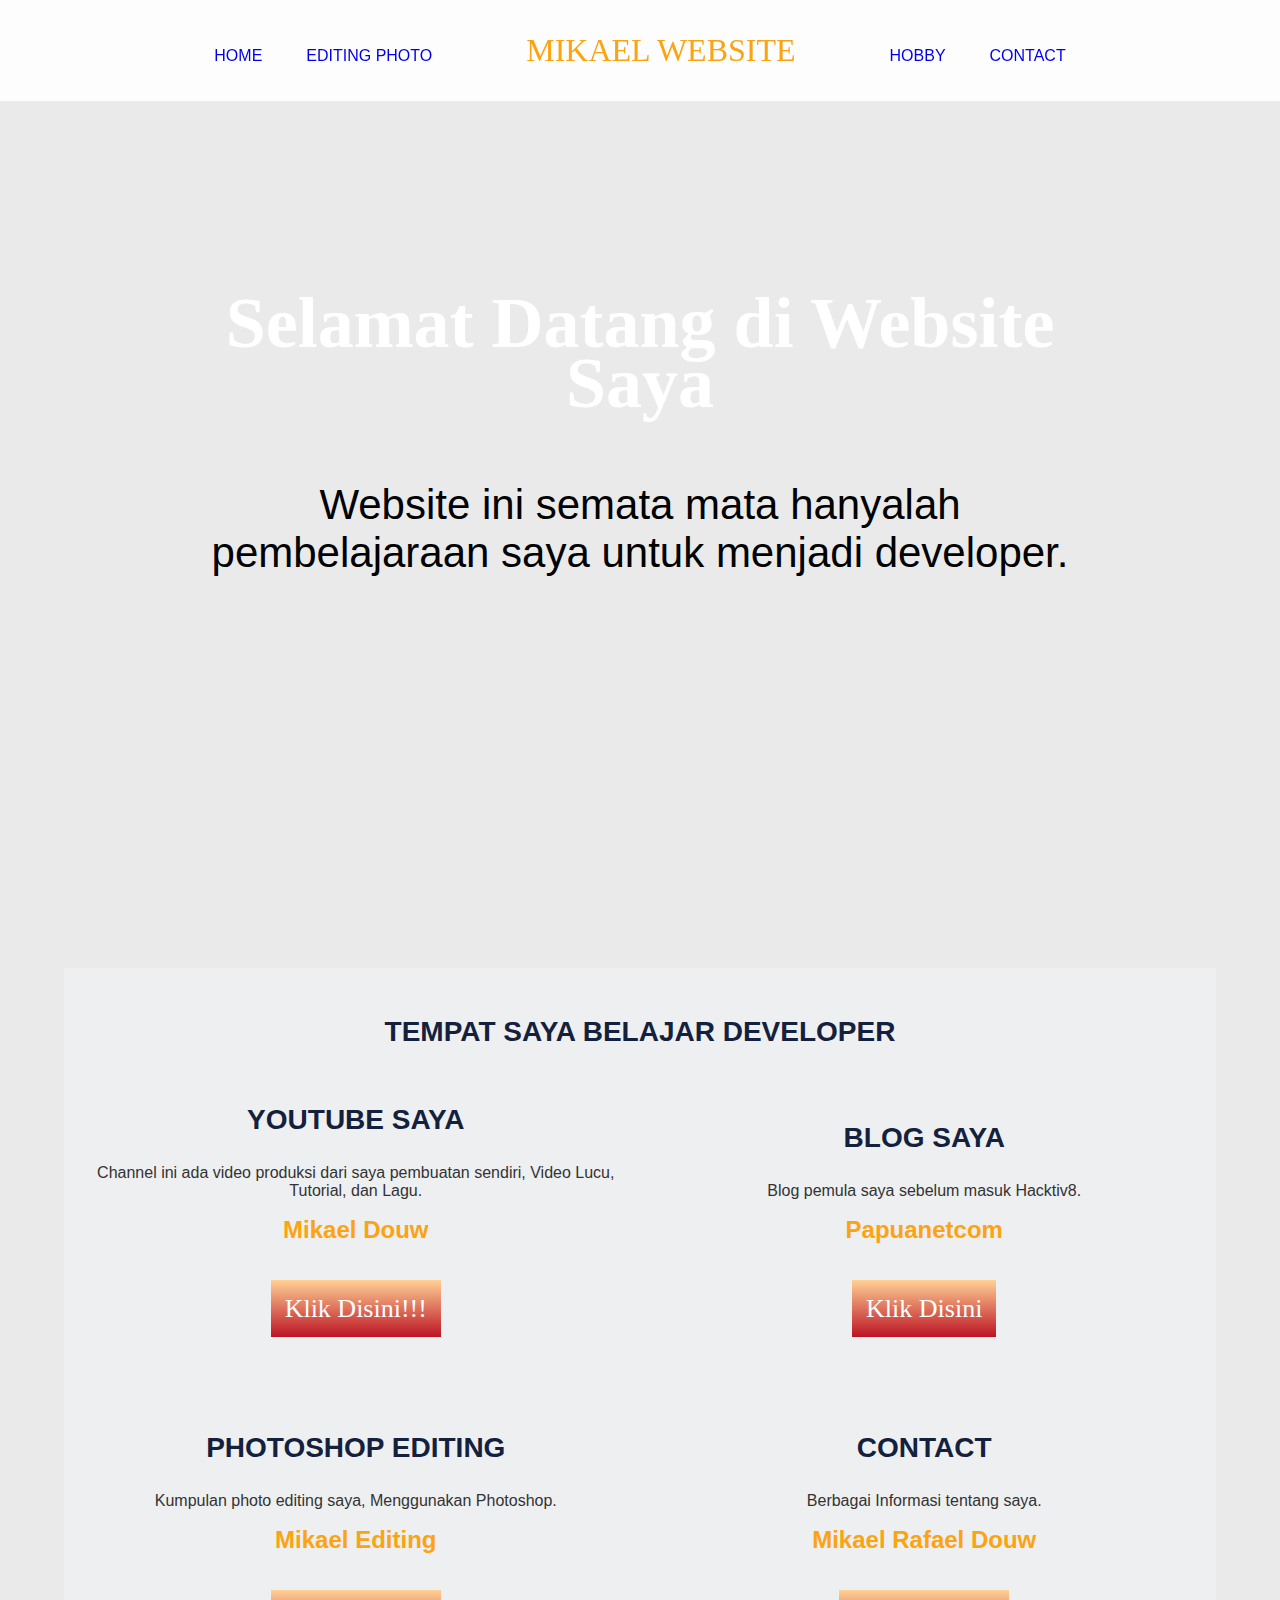
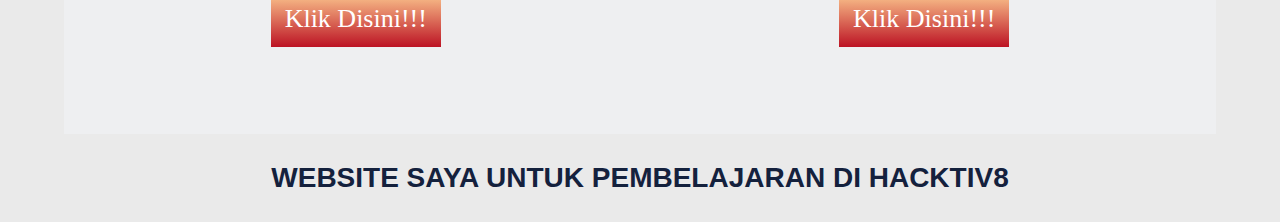
<file: index.html>
<!DOCTYPE html>
<html>
<head>
  <title>Mikael Website</title>
  <link rel="stylesheet" type="text/css" href="style.css">
</head>
<body>

  <div class="navigation">
    <ul>
      <li><a href="index.html">Home</a></li>
      <li><a href="editing-photo.html">Editing Photo</a></li>
      <li id="logo">Mikael Website</li>
      <li><a href="hobby.html">Hobby</a></li>
      <li><a href="contact.html">Contact</a></li>
    </ul>
  </div>
  <div id="cover">
    <div class="cover-content">
      <h1>Selamat Datang di Website Saya</h1>
      <h2>Website ini semata mata hanyalah pembelajaraan saya untuk menjadi developer.</h2>
    </div>
  </div>

  <div class="products">
    <h3 class="blue">Tempat saya Belajar Developer</h3>
    <div class="product">
      <h3>Youtube saya</h3>
      <p>Channel ini ada video produksi dari saya pembuatan sendiri, Video Lucu, Tutorial, dan Lagu.</p>
      <h4>Mikael Douw</h4>
      <a href="https://www.youtube.com/channel/UCZU9s7W0XQe-H3D5u8Fj48Q" class="btn">Klik Disini!!!</a>
    </div>

    <div class="product">
      <h3>Blog Saya</h3>
      <p>Blog pemula saya sebelum masuk Hacktiv8.</p>
      <h4>Papuanetcom</h4>
      <a href="http://papuanetcom.blogspot.co.id/" class="btn">Klik Disini</a>
    </div>

    <div class="product">
      <h3>Photoshop Editing</h3>
      <p>Kumpulan photo editing saya, Menggunakan Photoshop.</p>
      <h4>Mikael Editing</h4>
      <a href="editing-photo.html" class="btn">Klik Disini!!!</a>
    </div>

    <div class="product">
      <h3>Contact</h3>
      <p>Berbagai Informasi tentang saya.</p>
      <h4>Mikael Rafael Douw</h4>
      <a href="contact.html" class="btn">Klik Disini!!!</a>
    </div>
  </div>

  </div>
  <h3>Website saya Untuk pembelajaran di Hacktiv8 </h3>
  
</body>
</html>
</file>
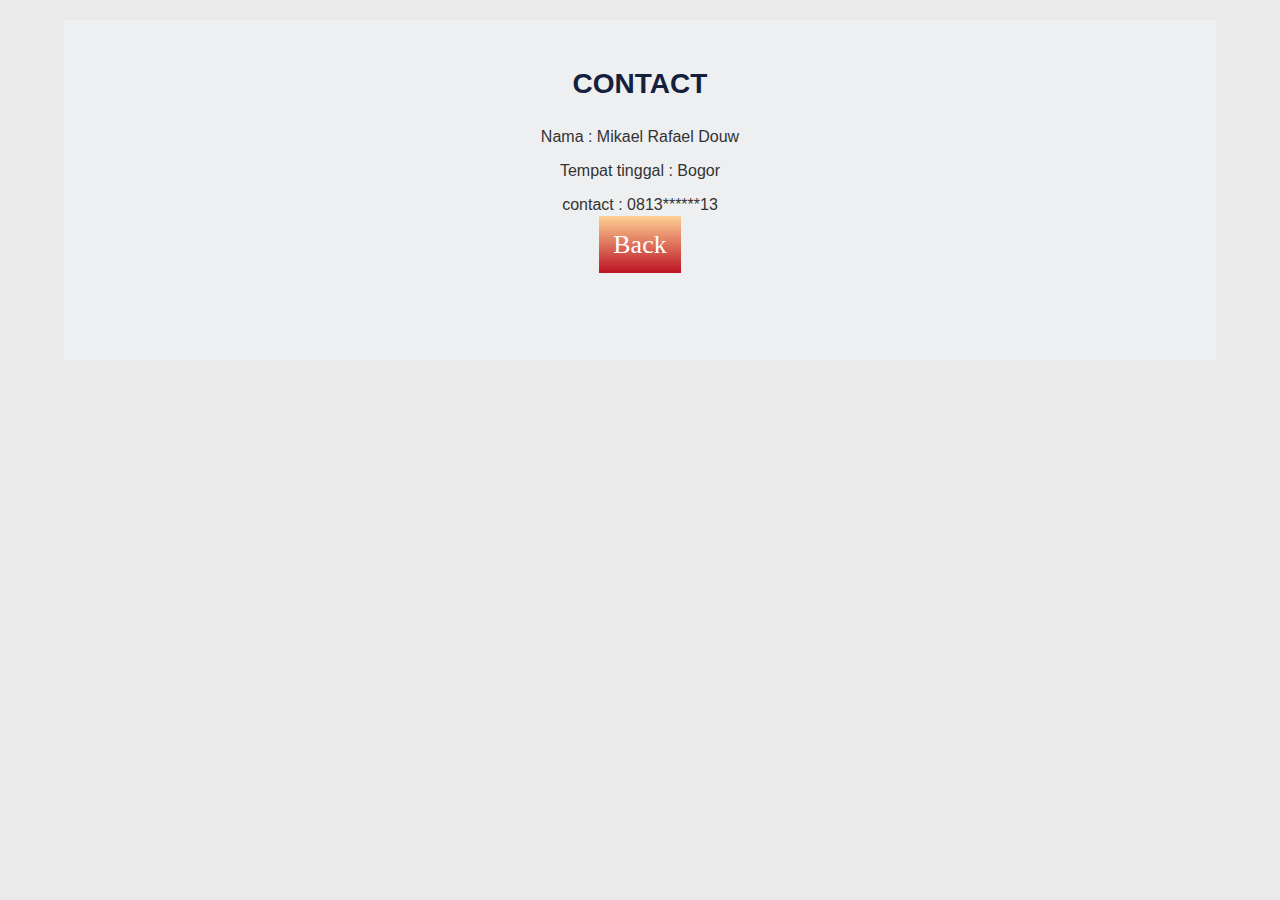
<file: contact.html>
<!DOCTYPE html>
<html>
<head>
  <title>Contact</title>
  <link rel="stylesheet" type="text/css" href="style.css">
</head>
  <div class="products">
    <div class="product">
      <h3>Contact</h3>
      <p>Nama : Mikael Rafael Douw</p>
      <p>Tempat tinggal : Bogor</p>
	  <p>contact : 0813******13</p>

      <a href="index.html" class="btn">Back</a>
    </div>
  </div>

  </div>
  
</body>
</file>
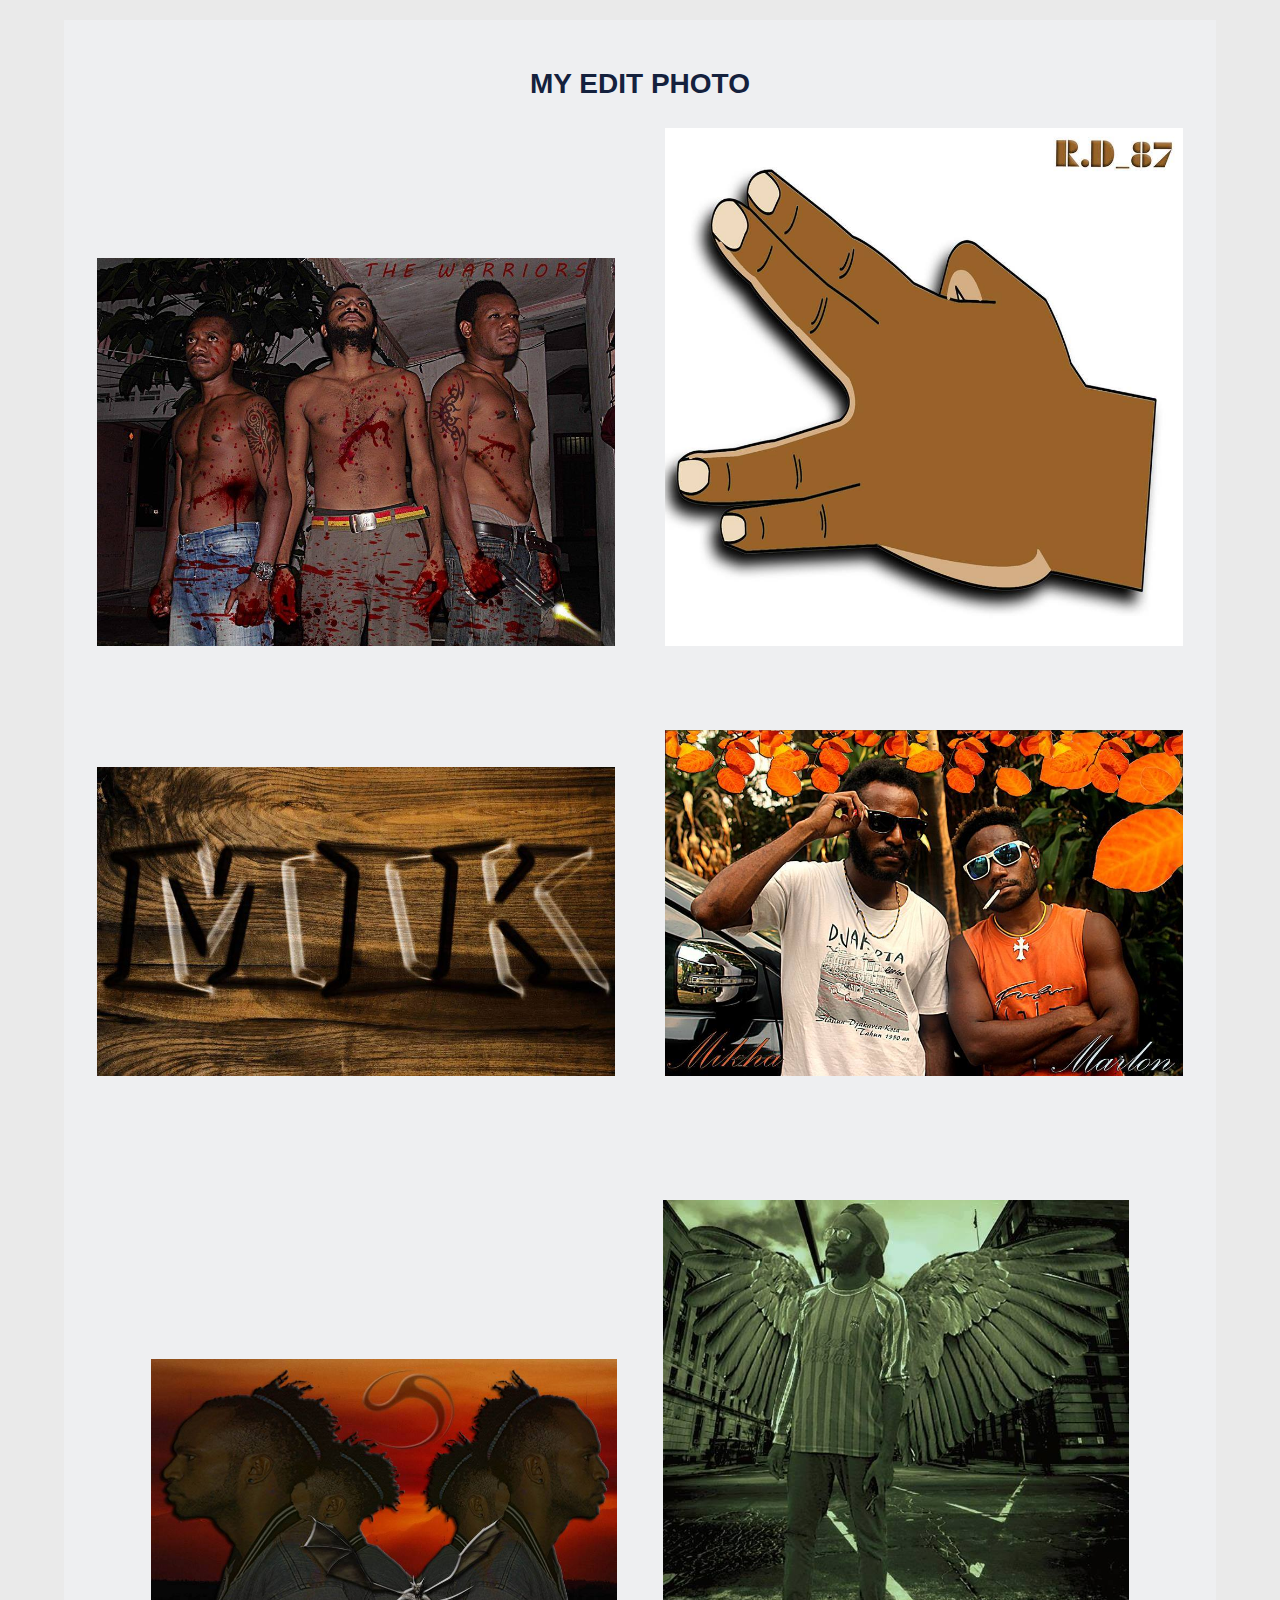
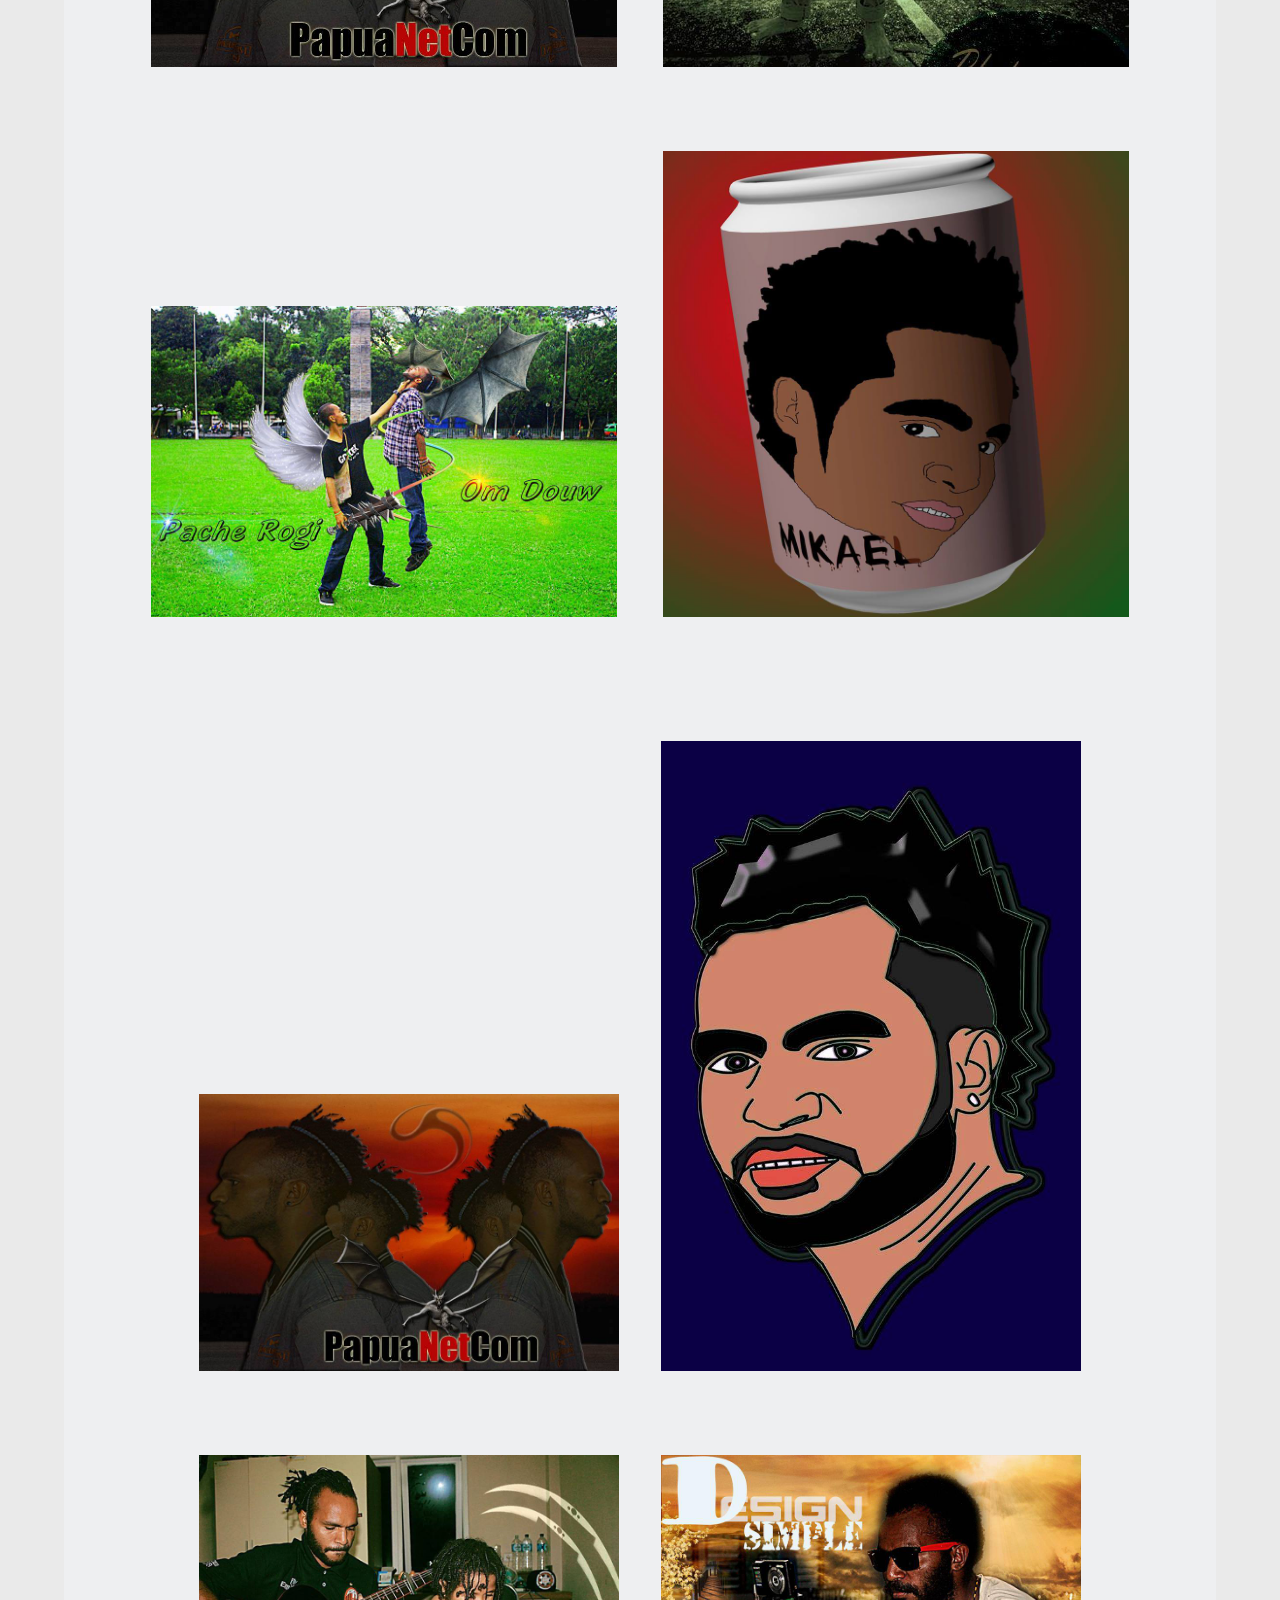
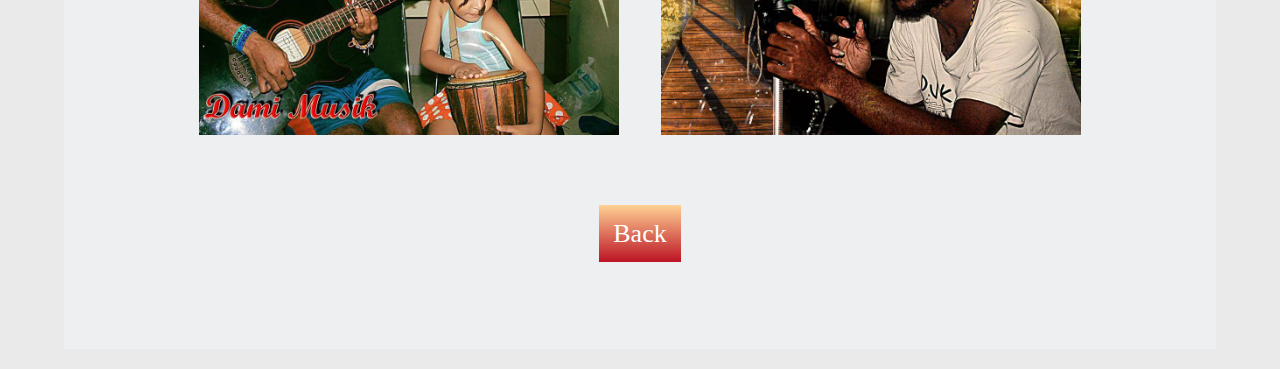
<file: editing-photo.html>
<!DOCTYPE html>
<html>
<head>
  <title>Editing Photo</title>
  <link rel="stylesheet" type="text/css" href="style.css">
</head>
<body>
  <div class="products">
    <h3 class="blue">My Edit Photo</h3>
    <div class="product">
      <img src="Gambar/warior.jpg" alt="warior">
    </div>

    <div class="product">
    <img src="Gambar/tangan.jpg" alt="tangan">
    </div>

    <div class="product">
    <img src="Gambar/mik.jpg" alt="mik">
    </div>

    <div class="product">
    <img src="Gambar/marlon.jpg" alt="marlon">
    </div>
      <div class="products">
    <div class="product">
      <img src="Gambar/papuanetcom.jpg" alt="papuanetcom">
    </div>

    <div class="product">
    <img src="Gambar/malaikat.jpg" alt="malaikat">
    </div>

    <div class="product">
    <img src="Gambar/lawan.jpg" alt="lawan">
    </div>

    <div class="product">
    <img src="Gambar/kaleng.jpg" alt="kaleng">
    </div>
      <div class="products">
    <div class="product">
      <img src="Gambar/papuanetcom.jpg" alt="papuanetcom">
    </div>

    <div class="product">
    <img src="Gambar/art.jpg" alt="art">
    </div>

    <div class="product">
    <img src="Gambar/dami.jpg" alt="dami">
    </div>

    <div class="product">
    <img src="Gambar/design-simple.jpg" alt="design-simple">
    </div>
    <a href="index.html" class="btn">Back</a>
  </div>
  </div>
  
</body>
</html>
</file>
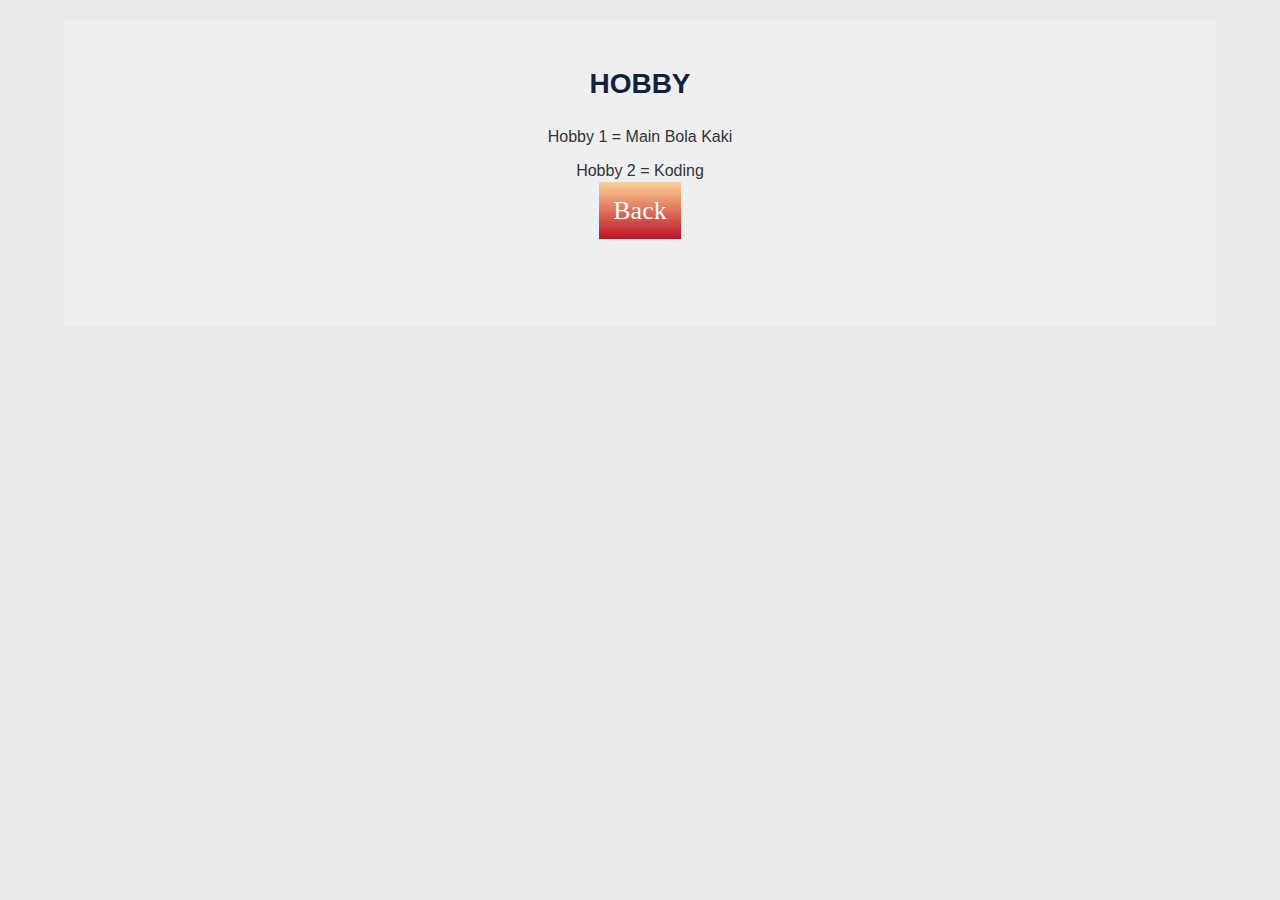
<file: hobby.html>
<!DOCTYPE html>
<html>
<head>
  <title>Hobby</title>
  <link rel="stylesheet" type="text/css" href="style.css">
</head>
  <div class="products">
    <div class="product">
      <h3>Hobby</h3>
      <p>Hobby 1 = Main Bola Kaki</p>
      <p>Hobby 2 = Koding</p>
      <a href="index.html" class="btn">Back</a>
    </div>
  </div>

  </div>
  
</body>
</file>
<file: style.css>
body {
  background-color: #eaeaea;
  margin: 0;
  padding: 0;
}

#cover {
  background-size: cover;
  background-attachment: fixed;
  height: 900px;
  position: relative;
  top: -55px;
  width: 100%;
}

.navigation {
  background-color: rgba(255, 255, 255, 0.9);
  overflow-y: auto;
  position: fixed;
  left: 0;
  top: 0;
  text-align: center;
  width: 100%;
  z-index: 10000;
}

ul {
  padding: 0;
}

li {
  color: #14213D;
  display: inline-block;
  font-family: 'Abel', sans-serif;
  font-size: 16px;
  font-weight: 300;
  margin: 16px 20px;
  text-transform: uppercase;
}

#logo {
  color: #FCA311;
  font-family: 'Amatic SC', cursive;
  font-size: 32px;
  padding: 0px 50px;
}

.cover-content {
  box-sizing: border-box;
  margin: 0 auto;
  position: relative;
  text-align: center;
  top: 280px;
  width: 70%;
}

h1 {
  color: #FFF;
  font-family: 'Amatic SC', cursive;
  font-size: 72px;
  line-height: 60px;
  padding: 20px 10px;
  text-align: center;
}

h2 {
  color: #000;
  font-family: 'Raleway', sans-serif;
  font-size: 42px;
  font-weight: 300;
  text-align: center;
}

h3 {
  color: #14213D;
  font-family: 'Abel', sans-serif;
  font-size: 28px;
  text-align: center;
  text-transform: uppercase;
}

h4 {
  color: #FCA311;
  font-family: 'Abel', sans-serif;
  font-size: 24px;
  margin: 0px 0px 50px 0px;
}

p {
  color: #333;
  font-family: 'Raleway', sans-serif;
  font-size: 16px;
  font-weight: 300;
}

a {
  text-decoration: none;
}

.btn {
  background-image: -webkit-linear-gradient(#FFD194, #BC1324);
  color: #FFF;
  font-family: 'Amatic SC', cursive;
  font-size: 26px;
  padding: 14px;
}

.products {
  background: #EEEFF1;
  box-sizing: border-box;
  width: 90%;
  margin: 20px auto;
  padding: 20px 0px;
  text-align: center;
}

.product {
  display: inline-block;
  margin: 0px 2% 80px 2%;
  text-align: center;
  width: 45%;
}

.product img {
  width: 100%;
}

.blue {
  color: #14213D !important;
}
</file>
